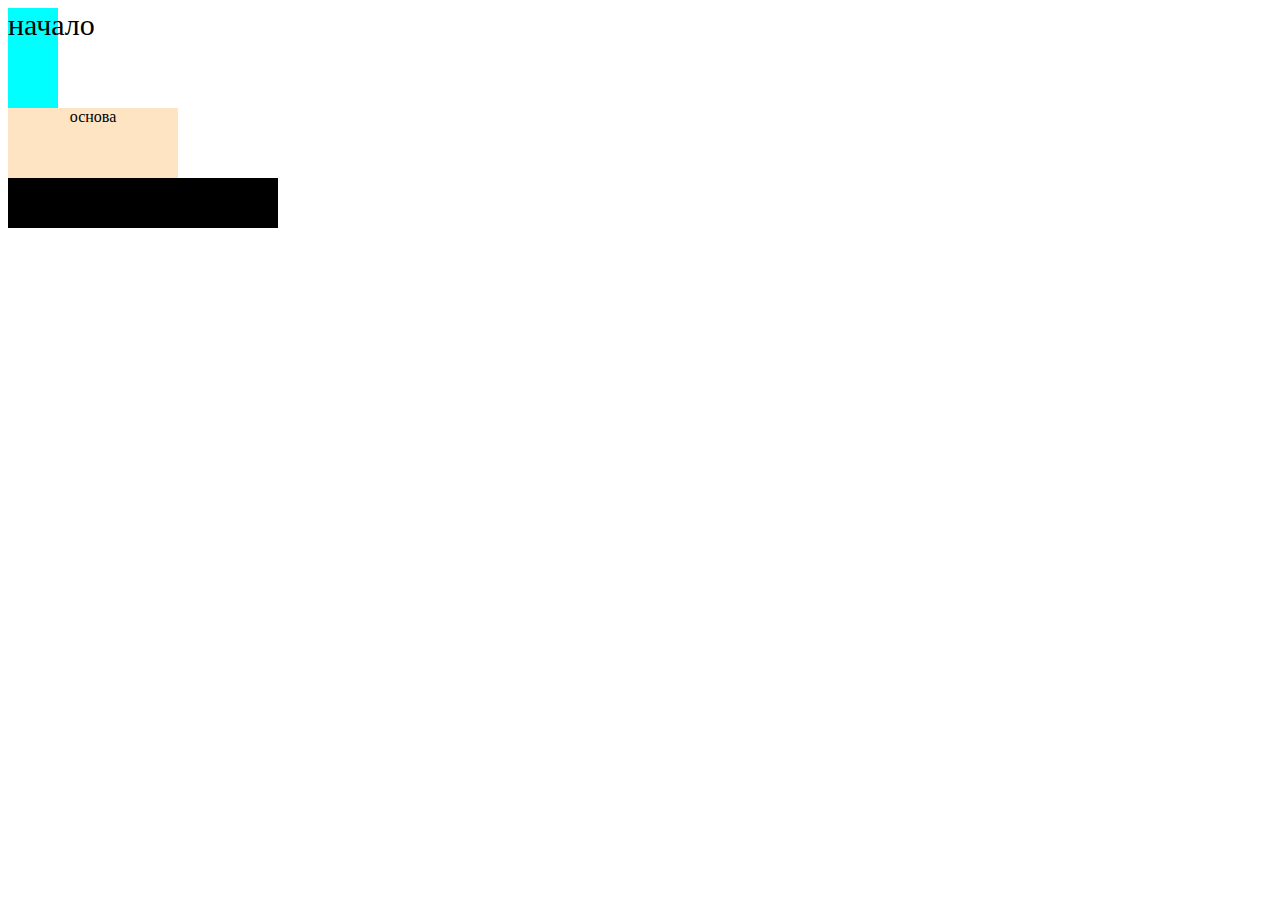
<file: task5.html>
<!DOCTYPE html>
<html lang="en">
<head>
    <meta charset="UTF-8">
    <meta name="viewport" content="width=device-width, initial-scale=1.0">
    <title>Эрчим</title>
    <link rel="stylesheet" href="./taks5.css  ">
</head>
<body>
    <header>начало</header>
    <main>основа</main>
    <footer>концовка</footer>
</body>
</html>
</file>
<file: taks5.css>
header{
height:100px ;
width: 50px;
background-color:aqua ;
text-align:center ;
font-size: 30px;
}
main{
 height: 70px;   
 width:170px ;
 background-color: bisque;
 text-align: center;
 font-size: 15;
}
footer{
height: 50px;
width: 270px;
background-color: black;
text-align: left;
font-size:15 ;
}
</file>
